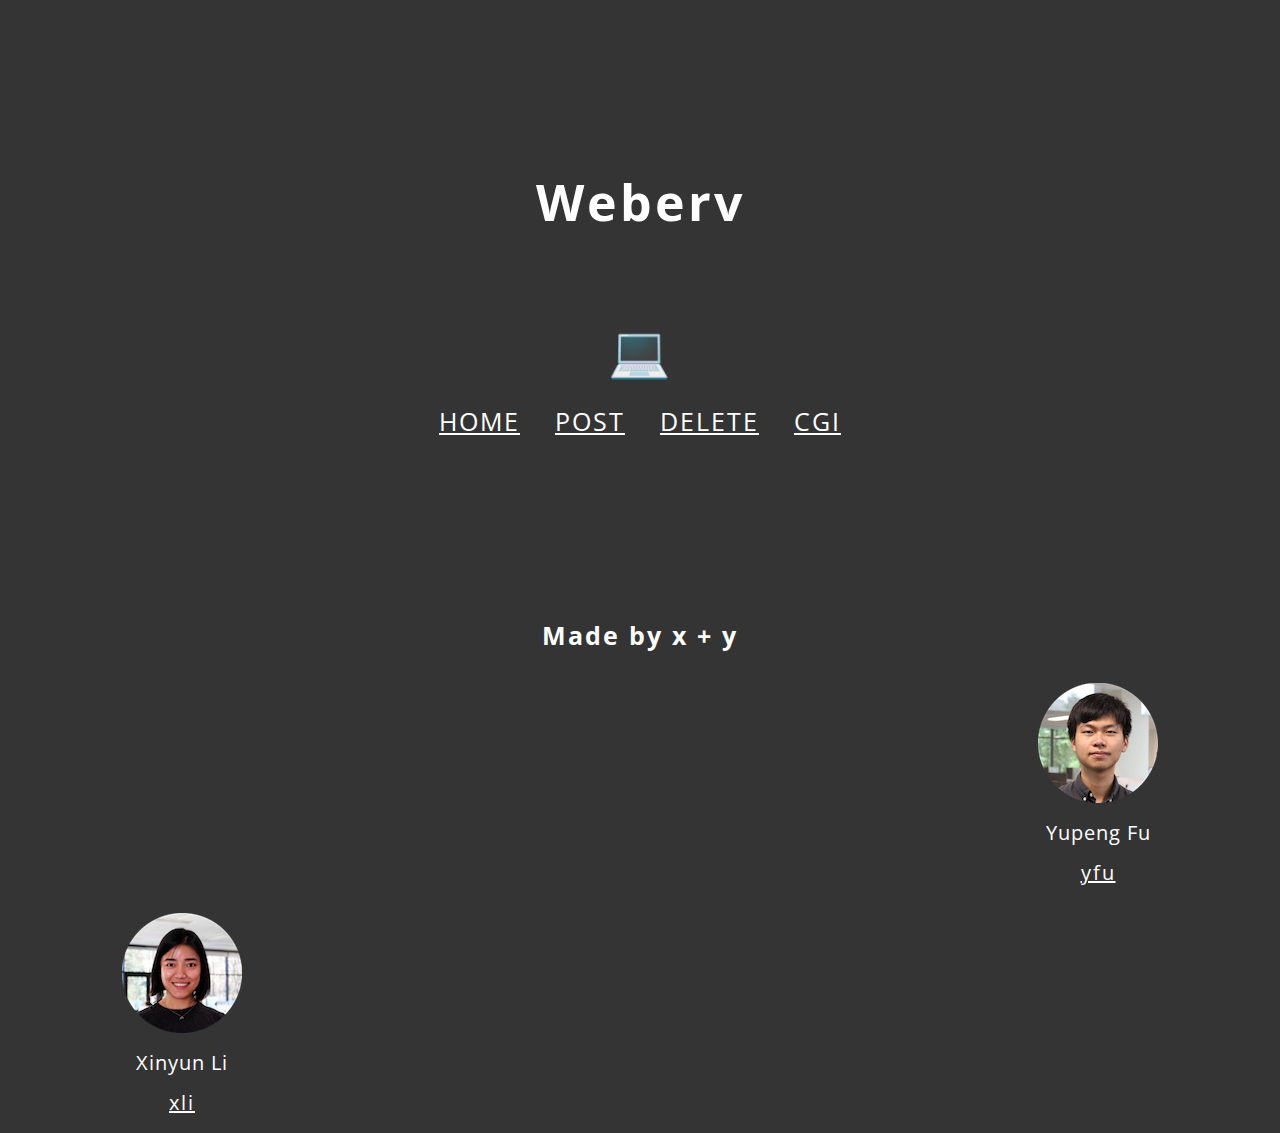
<file: www/index.html>
<!DOCTYPE html>
<html lang="en">
<head>
	<meta charset="UTF-8">
	<link href="https://fonts.font.im/css?family=Open+Sans" rel="stylesheet" type="text/css">
	<link href="data/style.css" rel="stylesheet">
	<title>WEBSERV</title>
</head>
<body>
	<h1>Weberv</h1>
	<h1>💻</h1>

	<nav>
		<ul>
			<li><a href="index.html" class="tests">HOME</a></li>
			<li><a href="test_post.html" class="tests">POST</a></li>
			<li><a href="test_delete.html" class="tests">DELETE</a></li>
			<li><a href="test_joke.html" class="tests">CGI</a></li>
		</ul>
	</nav>

	<h2>Made by x + y</h3>
	<div id="left">
		<img src="data/profile_photo1.png" alt="profile_photo1">
		<p>Yupeng Fu<p>
		<p><a href="https://profile.intra.42.fr/users/yfu" class="intra">yfu</a></p>
	</div>

	<div id="right">
		<img src="data/profile_photo2.png" alt="profile_photo2">
		<p>Xinyun Li<p>
		<p><a href="https://profile.intra.42.fr/users/xli" class="intra">xli</a></p>
	</div>
</body>
</html>
</file>
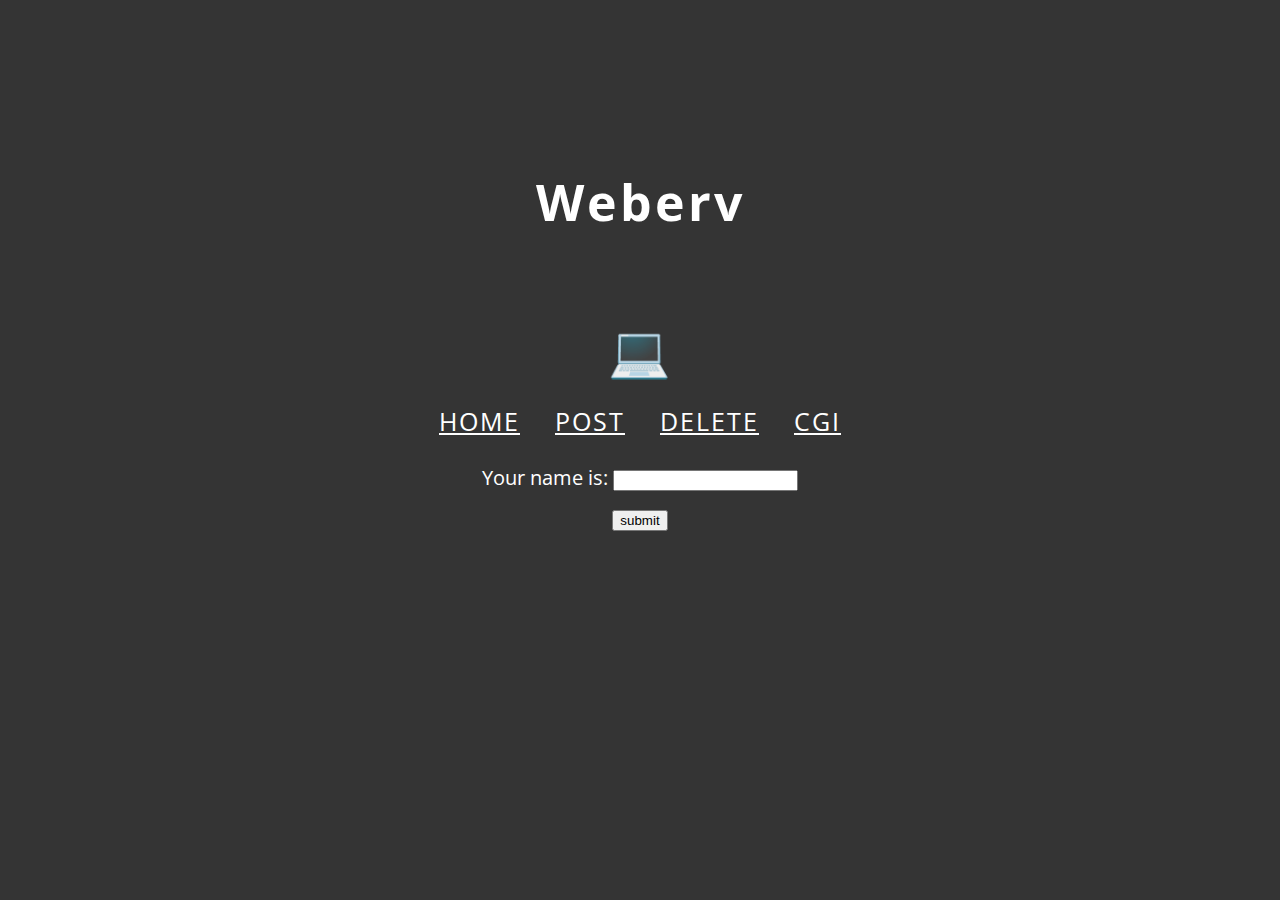
<file: www/test_cgi.html>
<!DOCTYPE html>
<html lang="en">
<head>
	<meta charset="UTF-8">
	<link href="https://fonts.font.im/css?family=Open+Sans" rel="stylesheet" type="text/css">
	<link href="data/style.css" rel="stylesheet">
	<title>WEBSERV</title>
</head>
<body>
	<h1>Weberv</h1>
	<h1>💻</h1>

	<nav>
		<ul>
			<li><a href="index.html" class="tests">HOME</a></li>
			<li><a href="test_post.html" class="tests">POST</a></li>
			<li><a href="test_delete.html" class="tests">DELETE</a></li>
			<li><a href="test_cgi.html" class="tests">CGI</a></li>
		</ul>
	</nav>
	<!-- <img src="data/python.png" alt="python">
	<p>Why do Python programmers wear glasses?</p>
	<p>Because they can't C</p> -->
	<form method="get" action="cgi/cgi_bin/test.py" class="cgi">
		<!-- Your favourite colour is: <input type="text" name="colour"><br> -->
		Your name is: <input type="text" name="name"><br>
		<input type="submit" value="submit">
	</form>
</body>
</html>
</file>
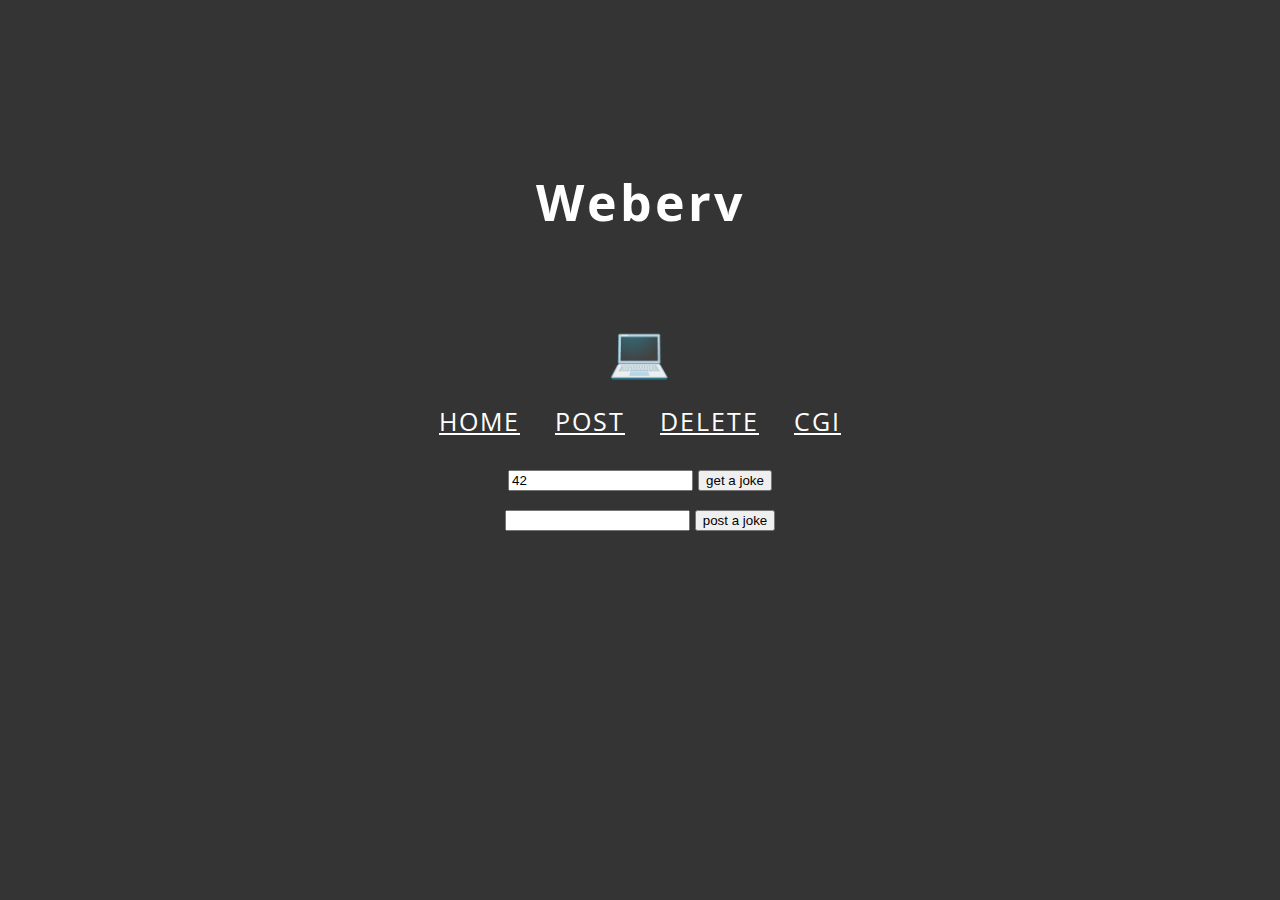
<file: www/test_joke.html>
<!DOCTYPE html>
<html lang="en">
<head>
	<meta charset="UTF-8">
	<link href="https://fonts.font.im/css?family=Open+Sans" rel="stylesheet" type="text/css">
	<link href="data/style.css" rel="stylesheet">
	<title>WEBSERV</title>
</head>
<body>
	<h1>Weberv</h1>
	<h1>💻</h1>

	<nav>
		<ul>
			<li><a href="index.html" class="tests">HOME</a></li>
			<li><a href="test_post.html" class="tests">POST</a></li>
			<li><a href="test_delete.html" class="tests">DELETE</a></li>
			<li><a href="test_joke.html" class="tests">CGI</a></li>
		</ul>
	</nav>
	
	<form action="cgi/joke_files/joke_cgis/get_joke.sh" method="get" class="cgi">
		<input type="text" name="Joke_ID" value="42">
		<input type="submit" value="get a joke">
	</form>	

	<form action="cgi/joke_files/joke_cgis/post_joke.py" method="post" class="cgi">
		<input type="text" name="content">
		<input type="submit" value="post a joke"/>
	</form>
</body>
</html>
</file>
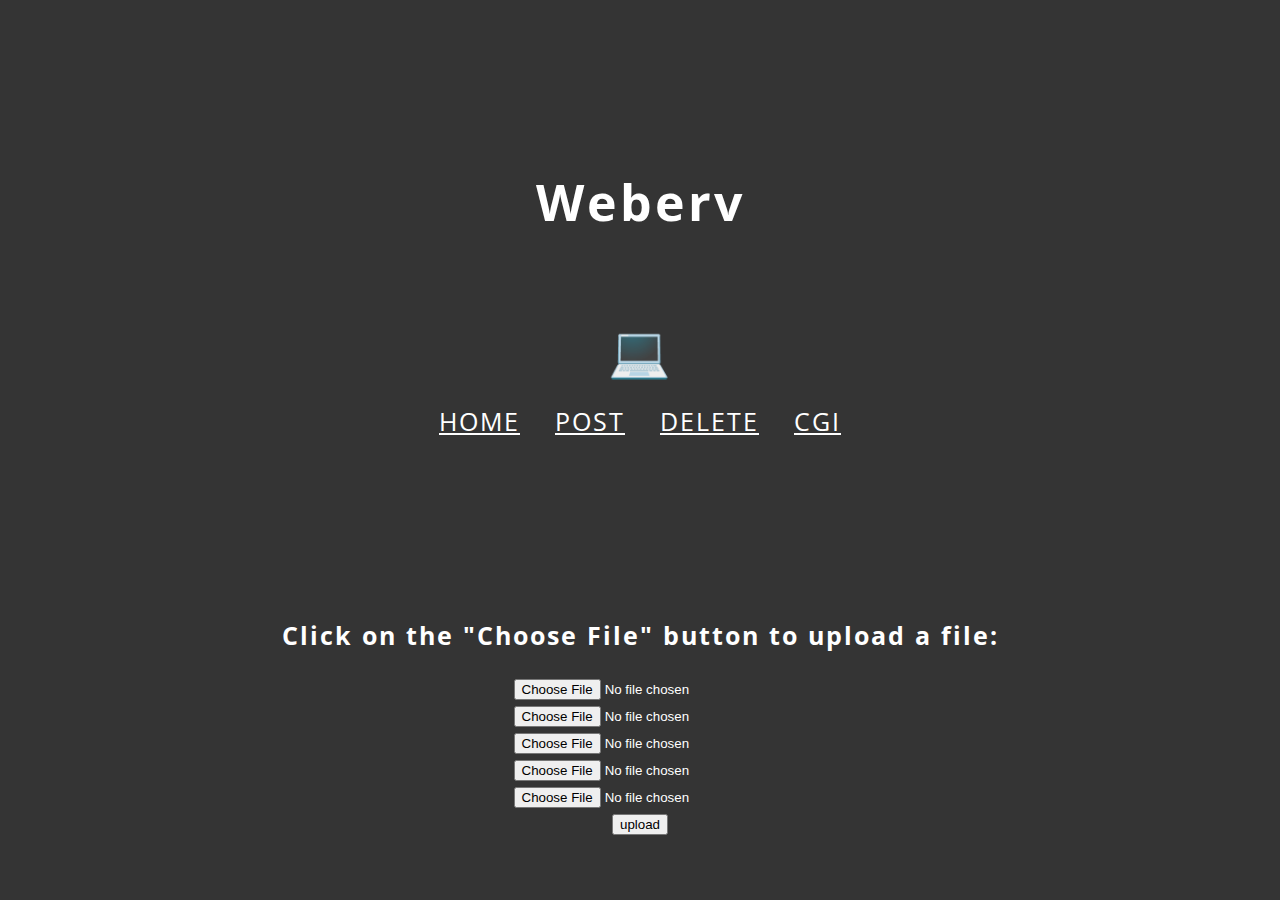
<file: www/test_post.html>
<!DOCTYPE html>
<html lang="en">
<head>
	<meta charset="UTF-8">
	<link href="https://fonts.font.im/css?family=Open+Sans" rel="stylesheet" type="text/css">
	<link href="data/style.css" rel="stylesheet">
	<title>WEBSERV</title>
</head>
<body>
	<h1>Weberv</h1>
	<h1>💻</h1>

	<nav>
		<ul>
			<li><a href="index.html" class="tests">HOME</a></li>
			<li><a href="test_post.html" class="tests">POST</a></li>
			<li><a href="test_delete.html" class="tests">DELETE</a></li>
			<li><a href="test_joke.html" class="tests">CGI</a></li>
		</ul>
	</nav>

	<h2>Click on the "Choose File" button to upload a file:</h2>
	<form name="upload" enctype="multipart/form-data" method="post" action="/post" class="post">
		<input type="file" name="file1"><br>
		<input type="file" name="file2"><br>
		<input type="file" name="file3"><br>
		<input type="file" name="file4"><br>
		<input type="file" name="file5"><br>
		<input type="submit" value="upload">
	</form>

</body>
</html>
</file>
<file: www/data/style.css>
html {
	font-size: 20px; /* px 表示 “像素（pixels）”: 基础字号为 10 像素 */
	font-family: 'Open Sans', sans-serif; /* Google fonts 输出的 CSS */
	/*background: linear-gradient(red, orange, yellow, green, blue, purple);*/
	background-color: #343434;
	color: white;
	margin-top: 50px;
	margin-left: 200px;
	margin-right: 200px;
}

body {
	display: block;
	padding: 30px;
}

img {
	display: block;
	margin: 0 auto;
}

#left{
	float: left;
	/*width: 600px;*/
	margin-top: 10px;
	margin-left: 800px
}

#right{
	float: right;
	/*width: 600px;*/
	margin-top: 10px;
	margin-right: 800px
}

h1 {
	margin: 0; 	/* to remove the top gap */
	margin-top: 80px;
	font-size: 50px;
	letter-spacing: 3px;
	text-align: center;
}

h2 {
	font-size: 25px;
	margin-top: 180px;
	letter-spacing: 2px;
	text-align: center;
}

h3 {
	font-size: 40px;
	margin-top: 100px;
	letter-spacing: 2px;
	text-align: center;
}

nav ul {
	list-style: none;
	text-align: center;
	padding: 0;
}

nav ul li {
	display: inline-block;
	margin-left: 15px;
	margin-right: 15px;
}

a.tests {
	/* float: left; */
	font-size: 25px;
	color: white;
	text-align: center;
	letter-spacing: 2px;
}

p {
	font-size: 20px;
	/* line-height 后而可以跟不同的参数，如果是数字，就是当前字体大小乘上数字 */
	line-height: 1;
	letter-spacing: 1px;
	margin-top: 20px;
	text-align: center;
}

a.intra {
	/* float: left; */
	font-size: 20px;
	color: white;
	text-align: center;
	letter-spacing: 2px;
}

form.post {
	text-align: center;
}

form.cgi {
	line-height: 2;
	text-align: center;
}

button {
	background-color: #555555;
	border: none;
	color: white;
	padding: 15px 25px;
	text-align: center;
	text-decoration: none;
	display: inline-block;
	font-size: 20px;
	letter-spacing: 1px;
	margin-top: 50px;
  }
</file>
